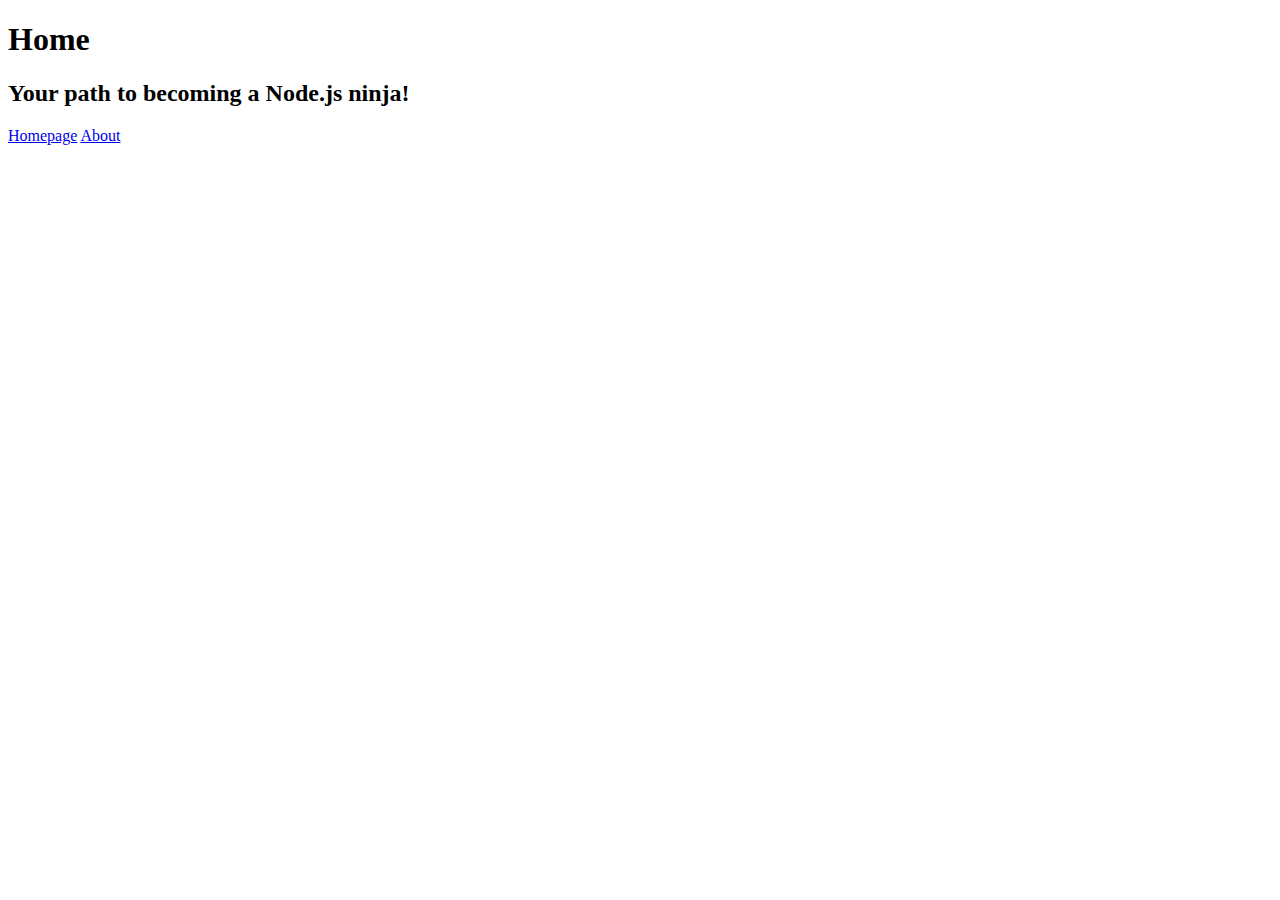
<file: views/index.html>
<!DOCTYPE html>
<html lang="en">
<head>
    <meta charset="UTF-8">
    <meta name="viewport" content="width=device-width, initial-scale=1.0">
    <title>Node.js Crash course</title>
</head>
<body>
    <h1>Home</h1>
    <h2>Your path to becoming a Node.js ninja!</h2>
    <a href="/">Homepage</a>
    <a href="/about">About</a>
</body>
</html>
</file>
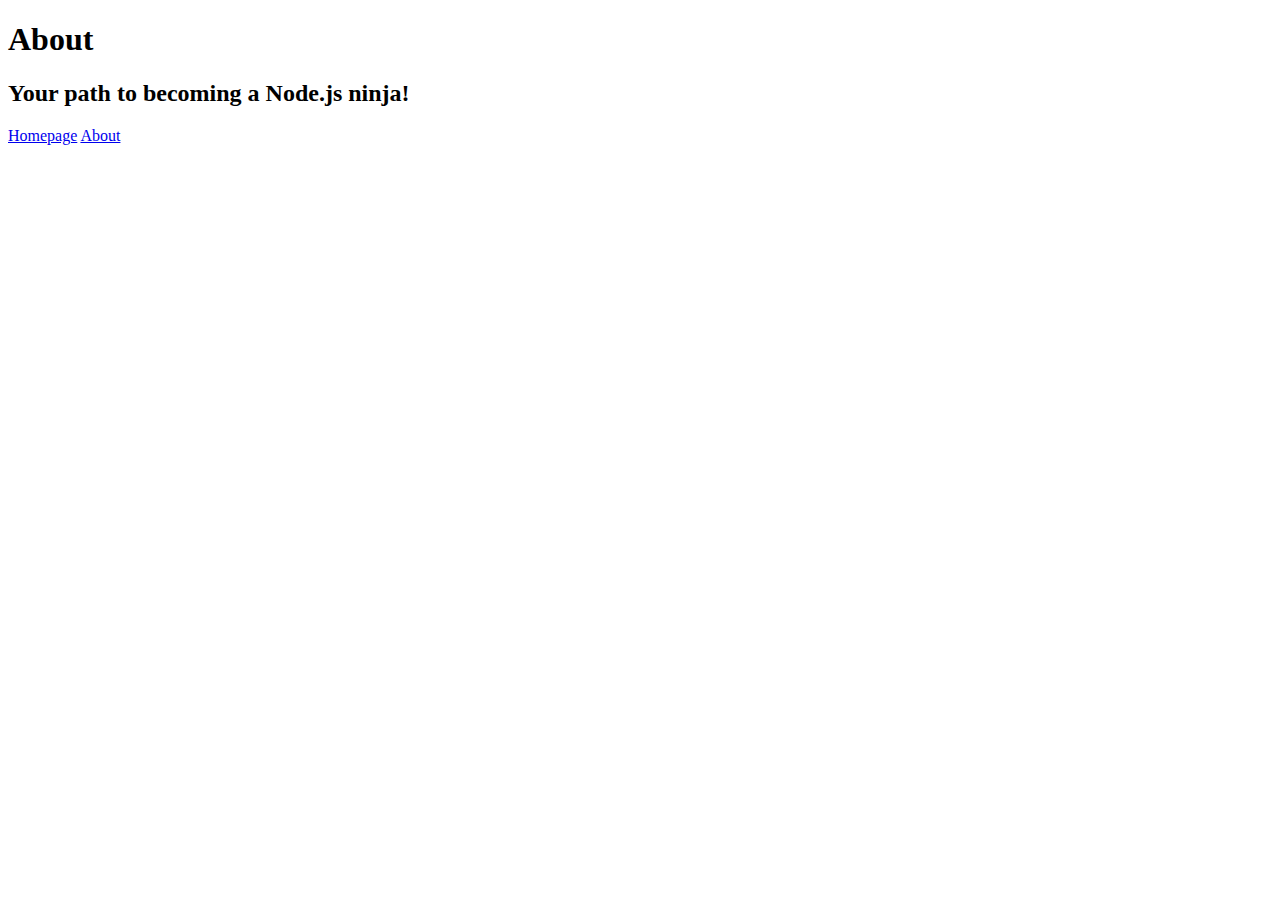
<file: views/about.html>
<!DOCTYPE html>
<html lang="en">
<head>
    <meta charset="UTF-8">
    <meta name="viewport" content="width=device-width, initial-scale=1.0">
    <title>Node.js Crash course</title>
</head>
<body>
    <h1>About</h1>
    <h2>Your path to becoming a Node.js ninja!</h2>
    <a href="/">Homepage</a>
    <a href="/about">About</a>
</body>
</html>
</file>
